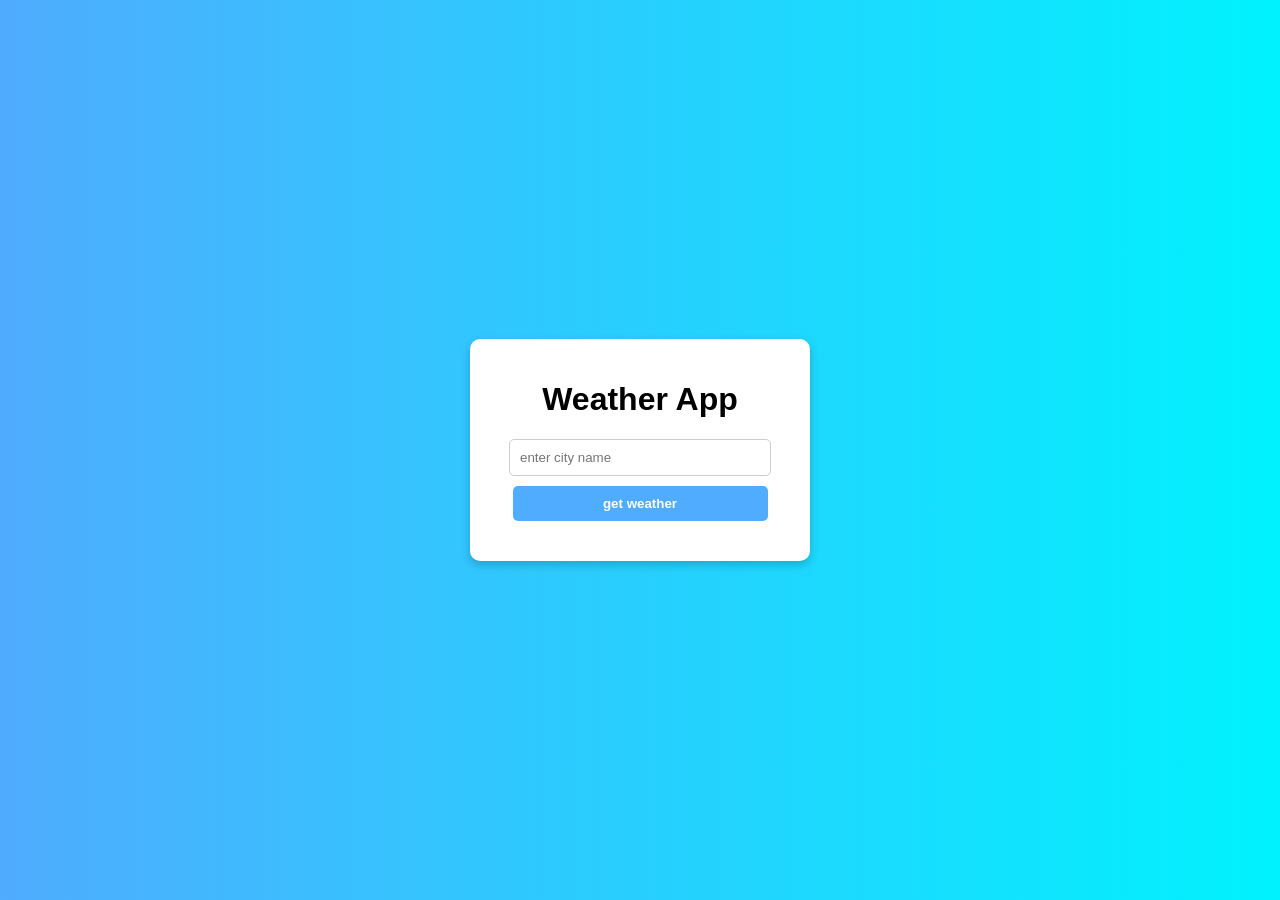
<file: weather app/weather.html>
<!DOCTYPE html>
<html lang="en">
<head>
    <meta charset="UTF-8">
    <meta name="viewport" content="width=device-width, initial-scale=1.0">
    <title>weather App</title>
    <link rel="stylesheet" href="weather.css">
</head>
<body>
    <div class="weather-app">
        <h1>Weather App</h1>
        <input type="text" id="city" placeholder="enter city name">
        <button id="getWeather">get weather</button>
        <div id="result"></div>
    </div>
    <script src="weather.js"></script>
</body>
</html>
</file>
<file: weather app/weather.css>
body{
    margin:0;
    font-family:Arial,sans-serif;
    background: linear-gradient(to right,#4facfe, #00f2fe);
    box-sizing: border-box;
    display:flex;
    justify-content: center;
    align-items: center;
    height:100vh;
}

.weather-app{
    background-color: white;
    padding:20px;
    width:300px;
    min-width:240px;
    text-align:center;
    border-radius: 10px;
    box-shadow: 0px 4px 10px rgba(0,0,0,0.2);
}




input{
    width:80%;
    padding:10px;
    border:1px solid #ccc;
    border-radius:5px;
    margin-bottom:10px;
}

button{
    background-color:#4facfe;
    border:none;
    color:white;
    width: 85%;
    padding:10px;
    border-radius:5px;
    font-weight: bold;
    cursor:pointer;
}

button:hover{
    background-color: #27445c;
}

#result{
    margin-top:20px;
}

.temp{
    font-size:2em;
    font-weight: bold;
}
</file>
